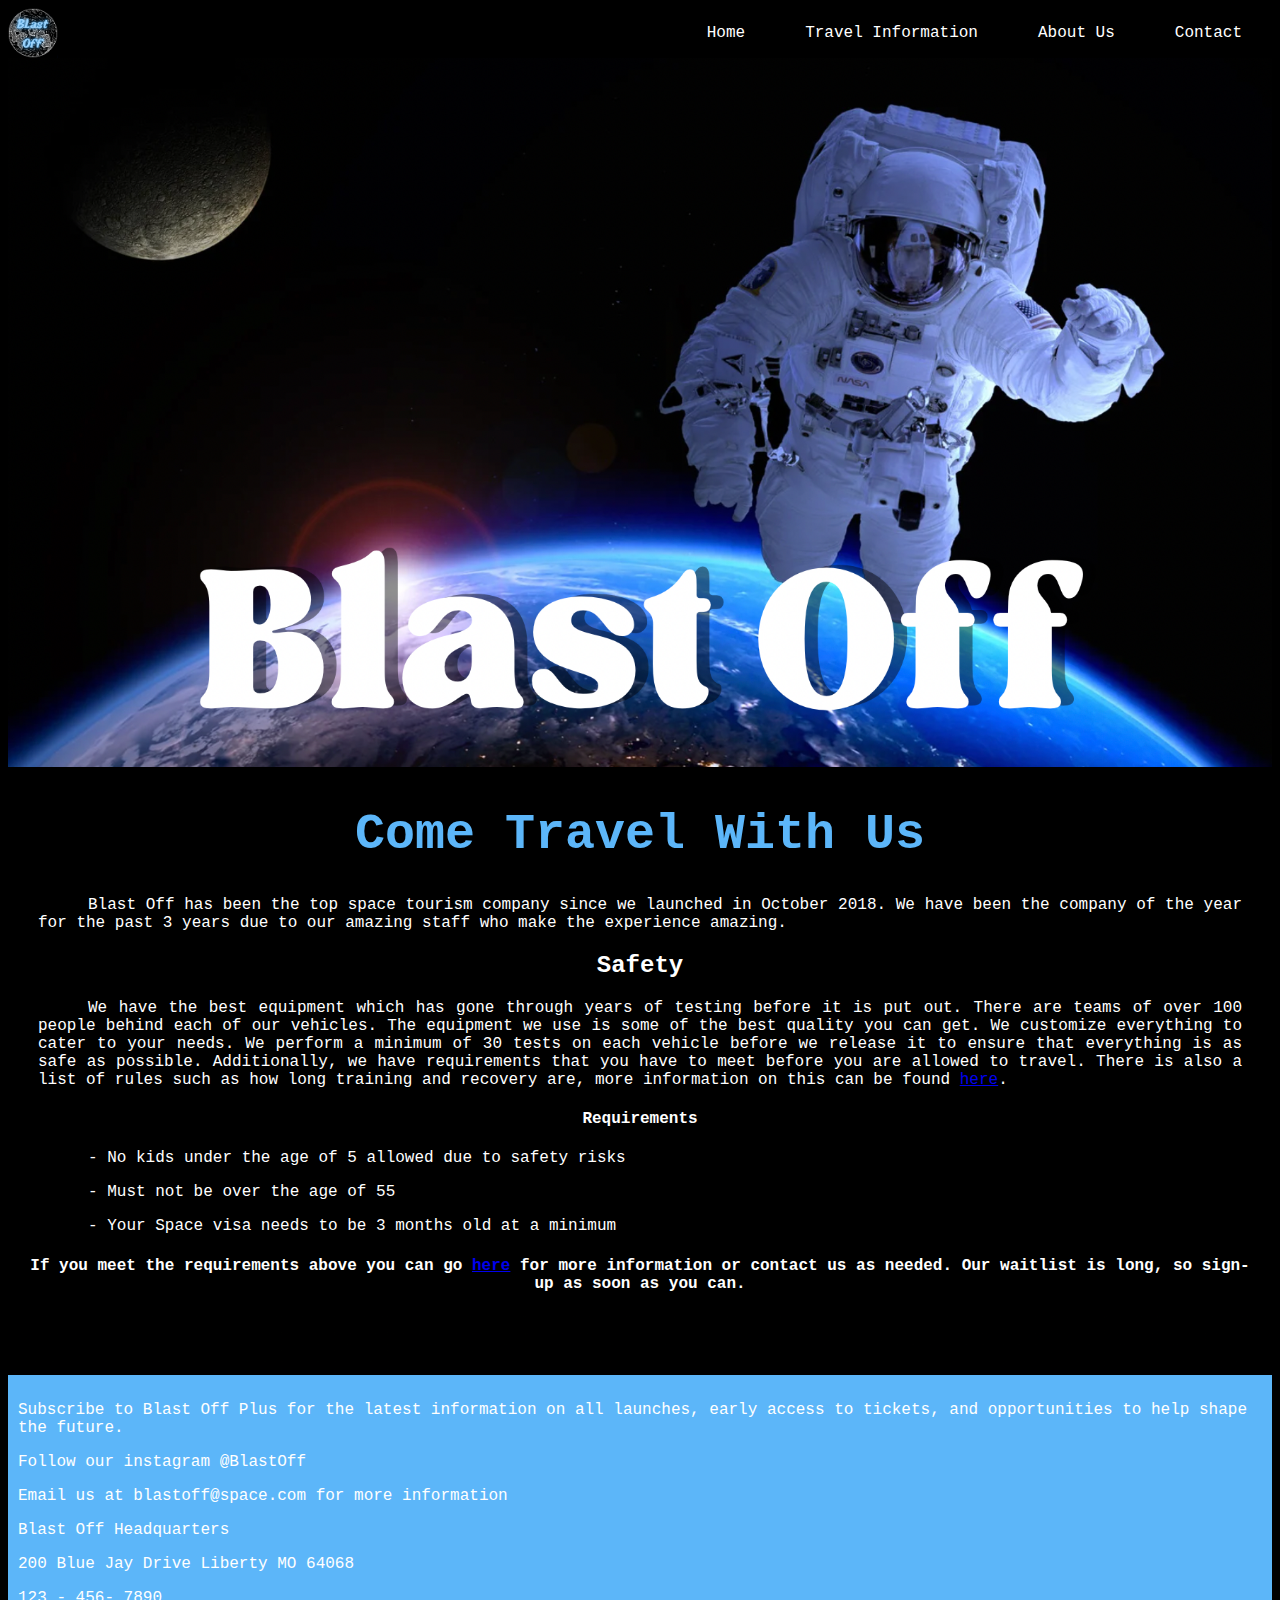
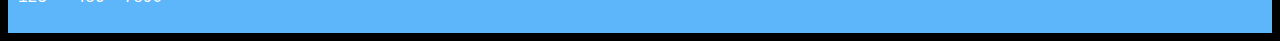
<file: index.html>
<!DOCTYPE html>
<html>
  <head>
    
    <title>Blast Off</title>
    <meta charset="utf-8" />
	  <meta http-equiv="X-UA-Compatible" content="IE=edge" />
	  <meta name="viewport" content="width=device-width, initial-scale=1" />


	  <link rel="stylesheet" href="/style.css" />
	  <script src="/script.js" defer></script>

  </head>
  
  <body>
    <header>
	      <div class="nav-container">
			<div class="logo-ref">
				<img src="/Blast-Off.png">
			</div>
			<div class="listed-items">
				<ul class="some-cases">
					<li>
						<a href="/index.html">Home</a>
					</li>
					<li>
						<a href="/packages.html">Travel Information</a>
					</li>
					<li>
						<a href="/aboutus.html">About Us</a>
					</li>
					<li>
						<a href="/contact.html">Contact</a>
					</li>
				</ul>
    </header>

 

    <main>
	
	    <img src="home.png" alt= "austronaut photo with the words blast off" style="width:100%">

      <h1>Come Travel With Us</h1>
	     <p class= "home">Blast Off has been the top space tourism company since we launched in October 2018. We have been the company of the year for the past 3 years due to our amazing staff who make the experience amazing. </p>
	    
	    <h2>Safety</h2>
      <p class= "home">
        We have the best equipment which has gone through years of testing before it is put out. There are teams of over 100 people behind each of our vehicles. The equipment we use is some of the best quality you can get. We customize everything to cater to your needs. We perform a minimum of 30 tests on each vehicle before we release it to ensure that everything is as safe as possible. Additionally, we have requirements that you have to meet before you are allowed to travel. There is also a list of rules such as how long training and recovery are, more information on this can be found <a href="/packages.html">here</a>. 
      </p>
    
	    <h4>Requirements</h4>
	    <p class= "home">- No kids under the age of 5 allowed due to safety risks </p>
	    <p class= "home">- Must not be over the age of 55 </p>
	    <p class= "home">- Your Space visa needs to be 3 months old at a minimum</p>
     <h4>If you meet the requirements above you can go <a href="/packages.html">here</a> for more information or contact us as needed. Our waitlist is long, so sign-up as soon as you can.</h4>
   
	    <img src="black.png" style="width:100%">
    </main>
	   
	  <footer>
		  
		  <p>Subscribe to Blast Off Plus for the latest information on all launches, early access to tickets, and opportunities to help shape the future. </p>
		  <p>Follow our instagram @BlastOff</p>
		  <p>Email us at blastoff@space.com for more information</p>
		  <p>Blast Off Headquarters</p>
		  <p>200 Blue Jay Drive Liberty MO 64068</p>
		  <p>123 - 456- 7890</p>
	  </footer>
	  
	  
  </body>
</html>
</file>
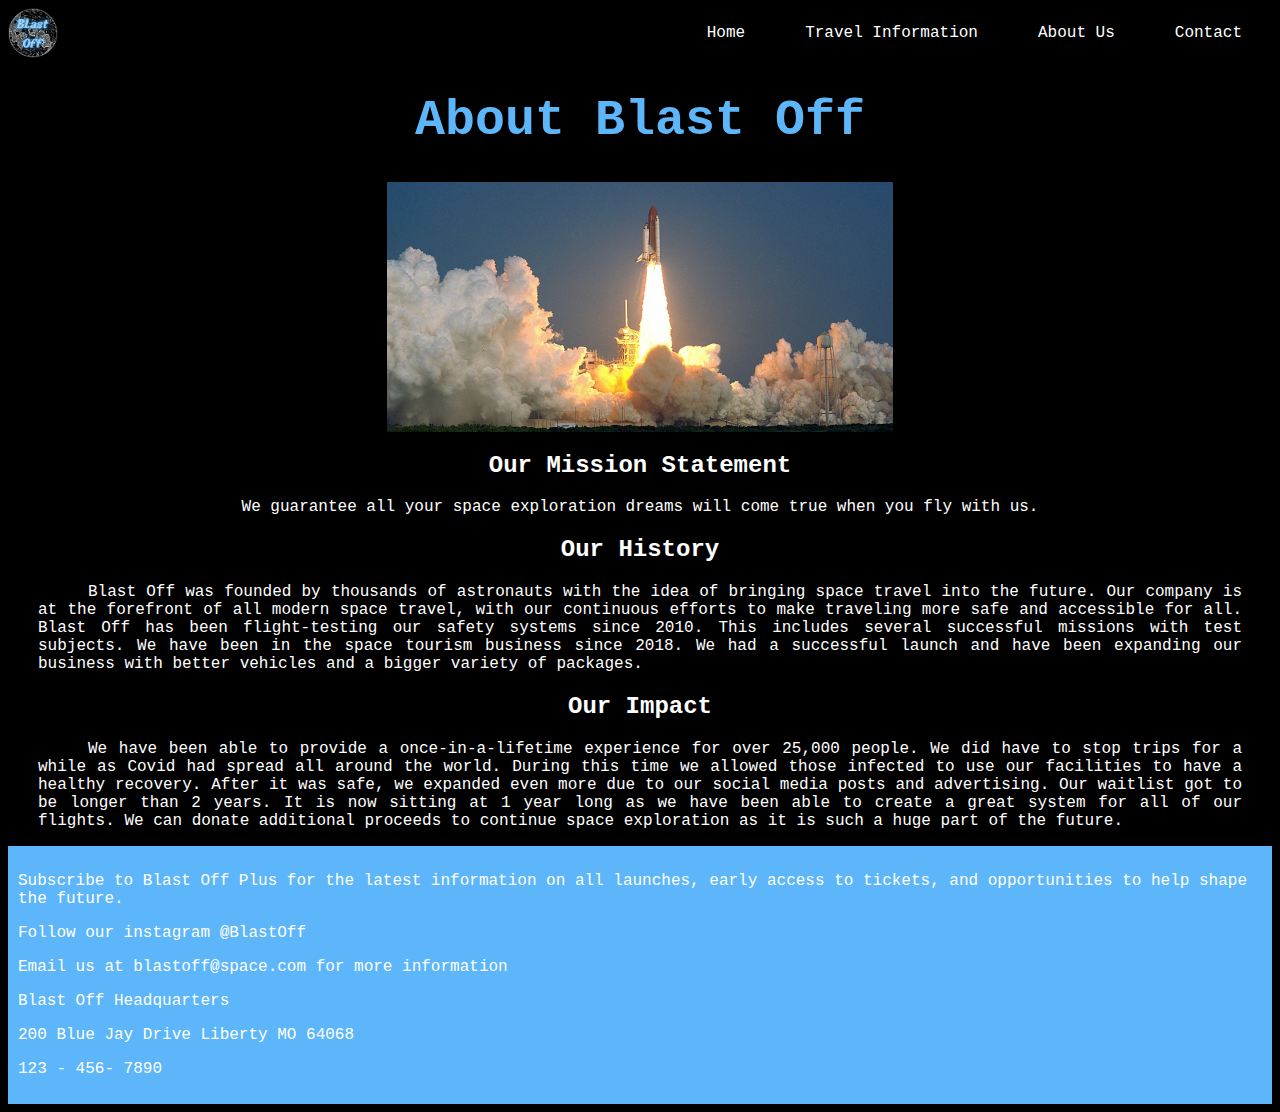
<file: aboutus.html>
<!DOCTYPE html>
<html>
  <head>
    
    <title>Blast Off</title>
    <meta charset="utf-8" />
	  <meta http-equiv="X-UA-Compatible" content="IE=edge" />
	  <meta name="viewport" content="width=device-width, initial-scale=1" />


	  <link rel="stylesheet" href="/style.css" />
	  <script src="/script.js" defer></script>

  </head>
  
  <body>
    <header>
	      <div class="nav-container">
			<div class="logo-ref">
				<img src="/Blast-Off.png">
			</div>
			<div class="listed-items">
				<ul class="some-cases">
					<li>
						<a href="/index.html">Home</a>
					</li>
					<li>
						<a href="/packages.html">Travel Information</a>
					</li>
					<li>
						<a href="/aboutus.html">About Us</a>
					</li>
					<li>
						<a href="/contact.html">Contact</a>
					</li>
				</ul>
    </header>

 

    <main>
	    <h1>About Blast Off</h1>
	    <img src="/aboutus.png" class="center">
	    <h2>Our Mission Statement</h2>
<p class= "mission">We guarantee all your space exploration dreams will come true when you fly with us. </p>
    
<h2>Our History</h2>
    <p class= "home">Blast Off was founded by thousands of astronauts with the idea of bringing space travel into the future. Our company is at the forefront of all modern space travel, with our continuous efforts to make traveling more safe and accessible for all. Blast Off has been flight-testing our safety systems since 2010. This includes several successful missions with test subjects. We have been in the space tourism business since 2018. We had a successful launch and have been expanding our business with better vehicles and a bigger variety of packages. </p>
	    <h2>Our Impact</h2>
	    <p class = "home">We have been able to provide a once-in-a-lifetime experience for over 25,000 people. We did have to stop trips for a while as Covid had spread all around the world. During this time we allowed those infected to use our facilities to have a healthy recovery. After it was safe, we expanded even more due to our social media posts and advertising. Our waitlist got to be longer than 2 years. It is now sitting at 1 year long as we have been able to create a great system for all of our flights. We can donate additional proceeds to continue space exploration as it is such a huge part of the future. </p>
	    
    </main>
	  
	  <footer>
		  <div class="footer">
		  <p>Subscribe to Blast Off Plus for the latest information on all launches, early access to tickets, and opportunities to help shape the future. </p>
		  <p>Follow our instagram @BlastOff</p>
		  <p>Email us at blastoff@space.com for more information</p>
		  <p>Blast Off Headquarters<p>
		  <p>200 Blue Jay Drive Liberty MO 64068</p>
		  <p>123 - 456- 7890</p>
	</div>
	  </footer>
	  
	  
  </body>
</html>
</file>
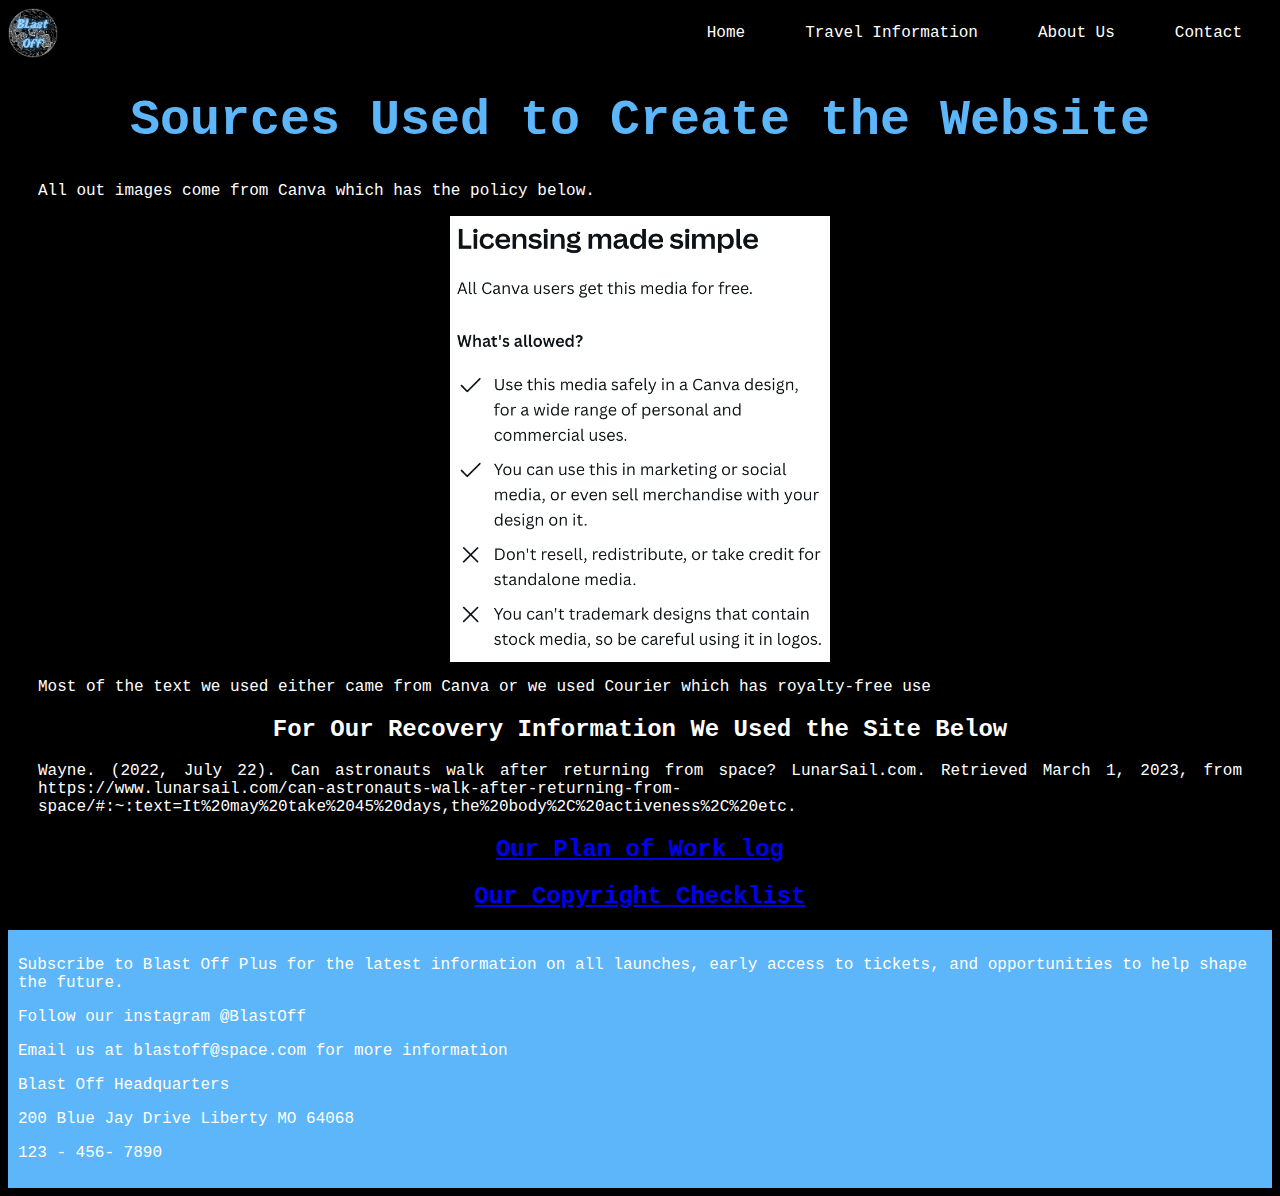
<file: contact.html>
<!DOCTYPE html>
<html>
  <head>
    
    <title>Blast Off</title>
    <meta charset="utf-8" />
	  <meta http-equiv="X-UA-Compatible" content="IE=edge" />
	  <meta name="viewport" content="width=device-width, initial-scale=1" />


	  <link rel="stylesheet" href="/style.css" />
	  <script src="/script.js" defer></script>

  </head>
  
  <body>
    <header>
	      <div class="nav-container">
			<div class="logo-ref">
				<img src="/Blast-Off.png">
			</div>
			<div class="listed-items">
				<ul class="some-cases">
					<li>
						<a href="/index.html">Home</a>
					</li>
					<li>
						<a href="/packages.html">Travel Information</a>
					</li>
					<li>
						<a href="/aboutus.html">About Us</a>
					</li>
					<li>
						<a href="/contact.html">Contact</a>
					</li>
				</ul>
    </header>

 

    <main>
	    <h1>Sources Used to Create the Website</h1>
	    <p class="travelText">All out images come from Canva which has the policy below.</p>
	    <img src="canva.png" alt= "canva licensing agreement" class="center2">
	    <p class="travelText">Most of the text we used either came from Canva or we used Courier which has royalty-free use</p>
	    <h2>For Our Recovery Information We Used the Site Below</h2>
	    <p class="travelText">Wayne. (2022, July 22). Can astronauts walk after returning from space? LunarSail.com. Retrieved March 1, 2023, from https://www.lunarsail.com/can-astronauts-walk-after-returning-from-space/#:~:text=It%20may%20take%2045%20days,the%20body%2C%20activeness%2C%20etc. </p>
	    <h2><a href="https://drive.google.com/file/d/1jUkRHkBXd97EVlSrtfe9aUXbBmRlgT9T/view?usp=share_link">Our Plan of Work log</a></h2>
	    <h2><a href="https://drive.google.com/file/d/1ND2xqbP_GPETK0MpOIihGrBB72MNwntt/view?usp=share_link">Our Copyright Checklist</a></h2>
    </main>
	  
	  <footer>
		  <div class="footer">
		  <p>Subscribe to Blast Off Plus for the latest information on all launches, early access to tickets, and opportunities to help shape the future. </p>
		  <p>Follow our instagram @BlastOff</p>
		  <p>Email us at blastoff@space.com for more information</p>
		  <p>Blast Off Headquarters</p>
		  <p>200 Blue Jay Drive Liberty MO 64068</p>
		  <p>123 - 456- 7890</p>
	</div>
	  </footer>
	  
	  
  </body>
</html>
</file>
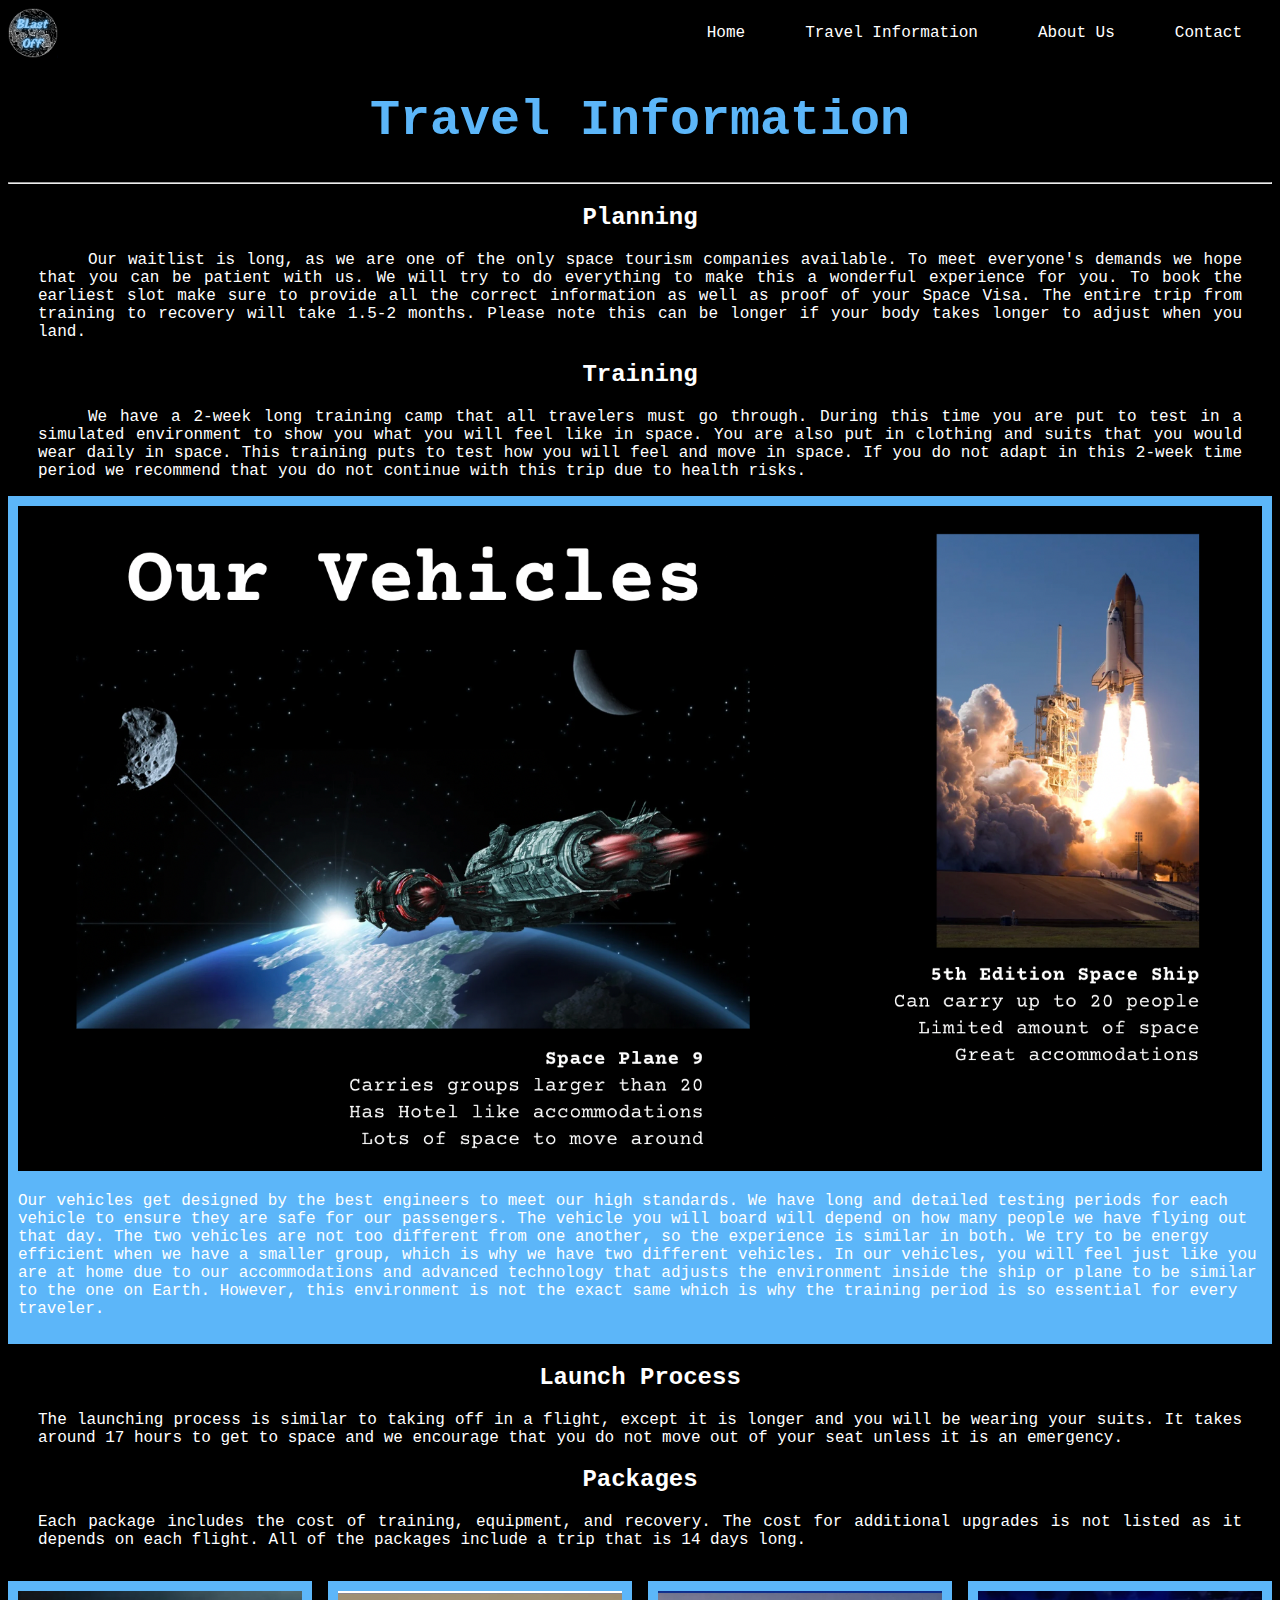
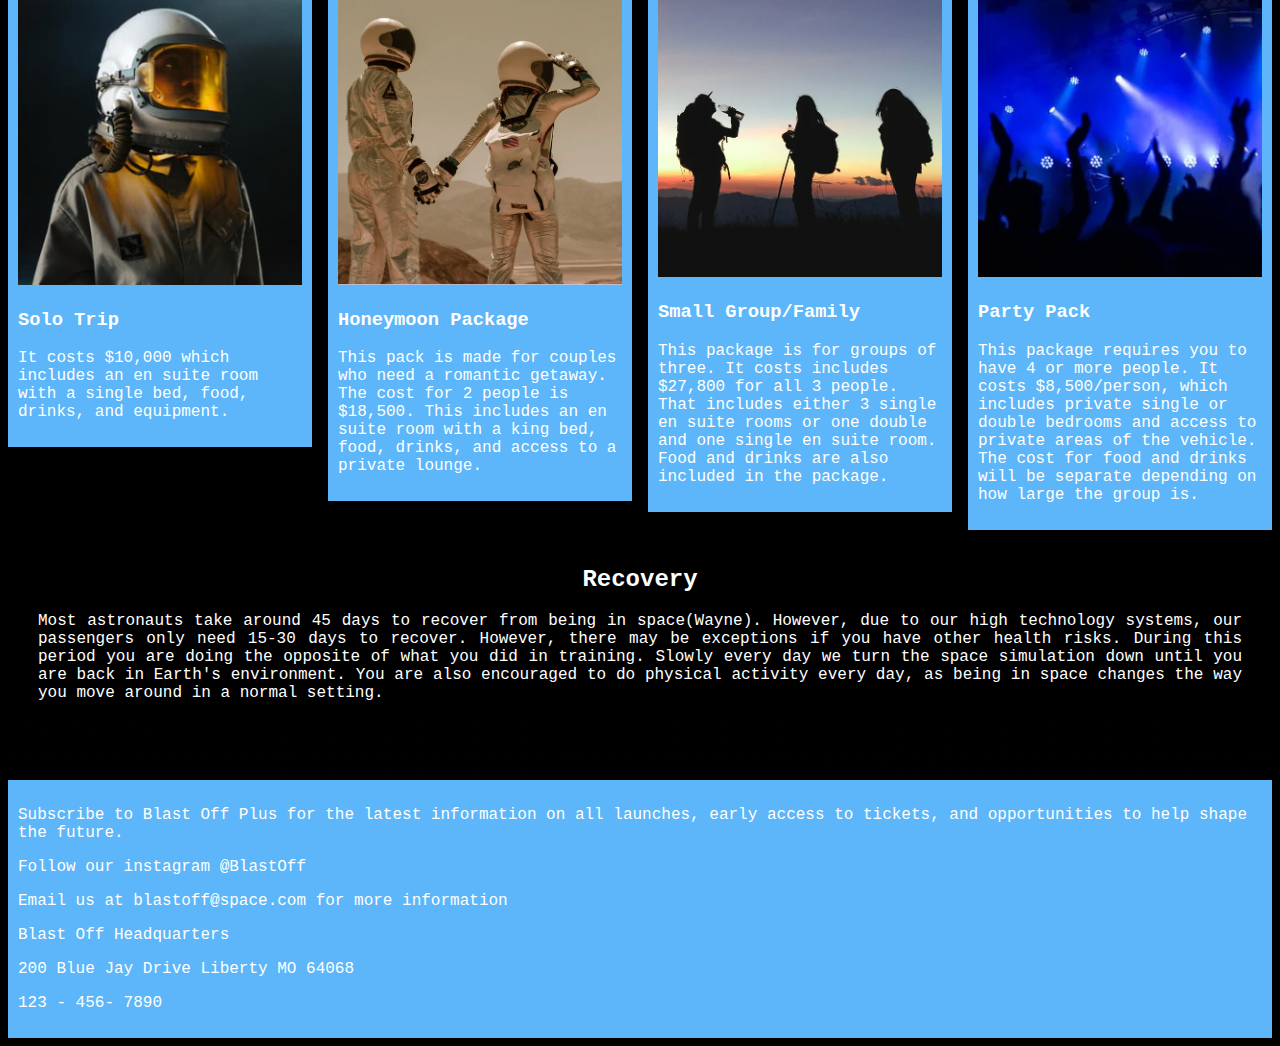
<file: packages.html>
<!DOCTYPE html>
<html>
  <head>
    
    <title>Blast Off</title>
    <meta charset="utf-8" />
	  <meta http-equiv="X-UA-Compatible" content="IE=edge" />
	  <meta name="viewport" content="width=device-width, initial-scale=1" />


	  <link rel="stylesheet" href="/style.css" />
	  <script src="/script.js" defer></script>

  </head>
  
  <body>
    <header>
	      <div class="nav-container">
			<div class="logo-ref">
				<img src="/Blast-Off.png">
			</div>
			<div class="listed-items">
				<ul class="some-cases">
					<li>
						<a href="/index.html">Home</a>
					</li>
					<li>
						<a href="/packages.html">Travel Information</a>
					</li>
					<li>
						<a href="/aboutus.html">About Us</a>
					</li>
					<li>
						<a href="/contact.html">Contact</a>
					</li>
				</ul>
    </header>

 

   </style>
</head>
<body>
<div class="travelInfo">

<!-- MAIN (Center website) -->
<div class="centertravel">

<h1>Travel Information</h1>
<hr>

<h2>Planning</h2>
<p class="home">Our waitlist is long, as we are one of the only space tourism companies available. To meet everyone's demands we hope that you can be patient with us. We will try to do everything to make this a wonderful experience for you. To book the earliest slot make sure to provide all the correct information as well as proof of your Space Visa. The entire trip from training to recovery will take 1.5-2 months. Please note this can be longer if your body takes longer to adjust when you land.</p>

<h2>Training</h2>
<p class="home">We have a 2-week long training camp that all travelers must go through. During this time you are put to test in a simulated environment to show you what you will feel like in space. You are also put in clothing and suits that you would wear daily in space. This training puts to test how you will feel and move in space. If you do not adapt in this 2-week time period we recommend that you do not continue with this trip due to health risks. </p>

<div class="contenttravel">
  <img src="/vehicles.png" alt="2 space ships" style="width:100%">
  <p>Our vehicles get designed by the best engineers to meet our high standards. We have long and detailed testing periods for each vehicle to ensure they are safe for our passengers. The vehicle you will board will depend on how many people we have flying out that day. The two vehicles are not too different from one another, so the experience is similar in both. We try to be energy efficient when we have a smaller group, which is why we have two different vehicles. In our vehicles, you will feel just like you are at home due to our accommodations and advanced technology that adjusts the environment inside the ship or plane to be similar to the one on Earth. However, this environment is not the exact same which is why the training period is so essential for every traveler. 
	</p>
</div>

<h2>Launch Process</h2>
<p class="travelText">The launching process is similar to taking off in a flight, except it is longer and you will be wearing your suits. It takes around 17 hours to get to space and we encourage that you do not move out of your seat unless it is an emergency.</p>

	
	<h2>Packages</h2>
<p class="travelText">Each package includes the cost of training, equipment, and recovery. The cost for additional upgrades is not listed as it depends on each flight. All of the packages include a trip that is 14 days long.  </p>

<!-- Portfolio Gallery Grid -->
<div class="row">
  <div class="column">
    <div class="contenttravel">
      <img src="/solo.png" style="width:100%">
      <h3>Solo Trip</h3>
      <p>It costs $10,000 which includes an en suite room with a single bed, food, drinks, and equipment. </p>
    </div>
  </div>
  <div class="column">
    <div class="contenttravel">
    <img src="/couple.png" alt="couple" style="width:100%">
      <h3>Honeymoon Package</h3>
      <p>This pack is made for couples who need a romantic getaway. The cost for 2 people is $18,500. This includes an en suite room with a king bed, food, drinks, and access to a private lounge. </p>
    </div>
  </div>
  <div class="column">
    <div class="contenttravel">
    <img src="/family.png" alt="family" style="width:100%">
      <h3>Small Group/Family</h3>
      <p>This package is for groups of three. It costs includes $27,800 for all 3 people. That includes either 3 single en suite rooms or one double and one single en suite room. Food and drinks are also included in the package. </p>
    </div>
  </div>
  <div class="column">
    <div class="contenttravel">
    <img src="/party.png" alt="party" style="width:100%">
      <h3>Party Pack</h3>
      <p>This package requires you to have 4 or more people. It costs $8,500/person, which includes private single or double bedrooms and access to private areas of the vehicle. The cost for food and drinks will be separate depending on how large the group is.</p>
    </div>
  </div>
<!-- END GRID -->
</div>
	

  <h2>Recovery</h2>
  <p class="travelText">Most astronauts take around 45 days to recover from being in space(Wayne). However, due to our high technology systems, our passengers only need 15-30 days to recover. However, there may be exceptions if you have other health risks. During this period you are doing the opposite of what you did in training. Slowly every day we turn the space simulation down until you are back in Earth's environment. You are also encouraged to do physical activity every day, as being in space changes the way you move around in a normal setting.</p>
 

	


<!-- END MAIN -->
</div>
</div>
 <img src="/black.png" style="width:100%">
	  <footer>
		  <div class="footer">
			  <p> </p>
		  <p>Subscribe to Blast Off Plus for the latest information on all launches, early access to tickets, and opportunities to help shape the future. </p>
		  <p>Follow our instagram @BlastOff</p>
		  <p>Email us at blastoff@space.com for more information</p>
		  <p>Blast Off Headquarters</p>
		  <p>200 Blue Jay Drive Liberty MO 64068</p>
		  <p>123 - 456- 7890</p>
	</div>
	  </footer>
	  
	  
  </body>
</html>
</file>
<file: style.css>
/* Applies to everything */
*{
box-sizing: border-box;
}


/* Different Section Styling */
body{
	background-color: black;
	font-family: "courier";
	color: white;
}

footer{
	font-family: "courier";
	color: white;
	background-color: #5CB6F9;
	padding: 10px;
}


/* Text and Images Styling */
h1 {
  font-size: 50px;
	color: #5CB6F9;
	text-align: center;
  word-break: break-all;
}

h2{
	text-align: center;
	word-break: break-all;
}

h4{
	text-align: center;
	padding-right: 15px;
  	padding-left: 15px;
}

.home {
  text-indent: 50px;
  text-align: justify;
  padding-right: 30px;
  padding-left: 30px;
}

.travelText {
  text-align: justify;
  padding-right: 30px;
  padding-left: 30px;
}

.mission{
text-align: center;
}

.center2 {
  display: block;
  margin-left: auto;
  margin-right: auto;
  width: 30%;
}

.center {
  display: block;
  margin-left: auto;
  margin-right: auto;
  width: 40%;
}



/* Nav Bar Styling */
.nav-container {
	display: flex;
	justify-content: space-between;
	align-content: center;
	width: 100%;
	height: 50px;
	color: white;
}

.logo-ref {
	display: flex;
	justify-content: space-between;
	
}

.logo-ref img {
	height: 50px;
	width: 50px;
}

.listed-items {
	display: flex;
	justify-content: space-between;
}

.some-cases {
	display: flex;
	align-items: center;
}

ul li {
	display: inline-block;
}

ul li a{
	padding: 10px 30px;
	text-decoration: none;
	color: white;
}



/* Travel Info Styling */
.travel {
  max-width: 1000px;
  margin: auto;
}


.row {
  margin: 8px -16px;

}

/* Add padding BETWEEN each column */
.row,
.row > .column {
  padding: 8px;
	
}

/* Create four equal columns that floats next to each other */
.column {
  float: left;
  width: 25%;
	
}

/* Clear floats after rows */ 
.row:after {
  content: "";
  display: table;
  clear: both;
	
}

/* Content */
.contenttravel {
  background-color: #5CB6F9;
  padding: 10px;
  color: white;
	
}

/* Responsive layout - makes a two column-layout instead of four columns */
@media screen and (max-width: 900px) {
  .column {
    width: 50%;
  }
}

/* Responsive layout - makes the two columns stack on top of each other instead of next to each other */
@media screen and (max-width: 600px) {
  .column {
    width: 100%;
  }
}
</file>
